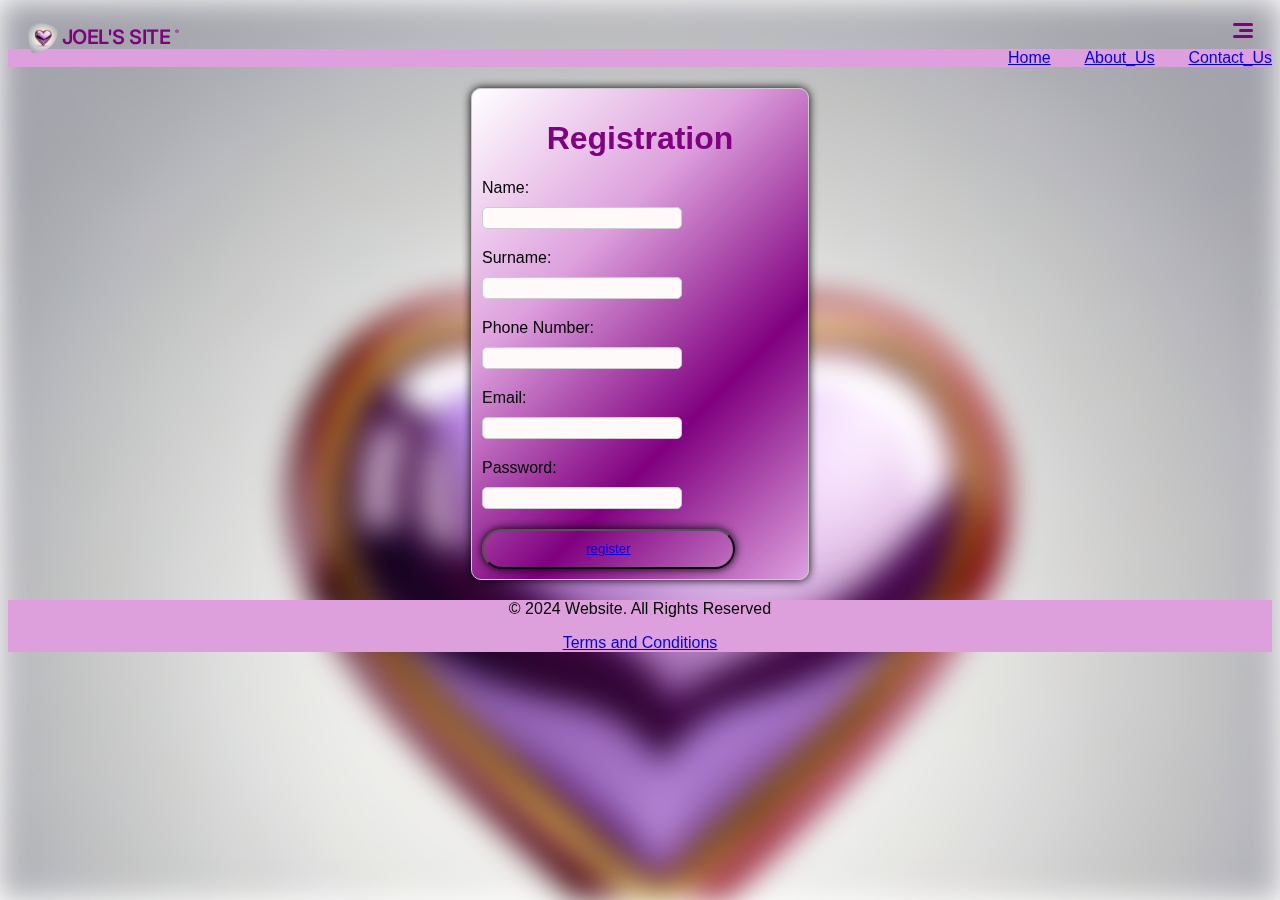
<file: index.html>
<html>
     <head>
       <title>joel</title>
      <meta name="viewport" content="width=device-width, initial-scale=1.0">
       <link rel="stylesheet" href="style.css">
     </head><body>
       <div class="back"></div>
  <header> 
    <div class="divv">
      
 <img src="me.jpg" class="logo"> 
 <p class="logo_text">  
   JOEL'S SITE
   <span class="R_mark"> ® </span> 
 </p> 
    </div>
 <div class="outer_nav_box"> 
   <div class="bar_1"></div> 
   <div class="bar_2"></div> 
   <div class="bar_3"></div> 
 </div>
  <ul>
    <li><a href="#">Home</a></li>
    <li><a href="#">About_Us</a></li>
    <li><a href="#">Contact_Us</a></li>
  </ul>
      </div>
    </header> 
   
   <img src="me.jpg" id="heart">

 <form id="registration-form">
  <h1 class="reg">Registration</h1>
  <label for="name">Name:</label>
  <input type="text" id="name" name="name" required>
  
  <label for="surname">Surname:</label>
  <input type="text" id="surname" name="surname" required>
  
  <label for="phone">Phone Number:</label>
  <input type="tel" id="phone" name="phone" required>
  
  <label for="email">Email:</label>
  <input type="email" id="email" name="email"  required>
  
  <label for="password">Password:</label>
  <input type="password" id="password" name="password" required>
  <br>
  <button type="submit" class="submit" id="submit-btn"><a href="profile.html">register</a></button>
 </form>
    <footer >
        <p>&copy; 2024 Website. All Rights Reserved</p>
    <a href="#">Terms and Conditions</a>
    </footer>
 
 <script>
     const form = document.getElementById('registration-form');

form.addEventListener('submit', (e) => {
 e.preventDefault();
 
 const name = document.getElementById('name').value;
 const surname = document.getElementById('surname').value;
 const phone = document.getElementById('phone').value;
 const email = document.getElementById('email').value;
 const password = document.getElementById('password').value;
 
 // Validation
 if (name === '' || surname === '' || phone === '' || email === '' || password === '') {
  alert('Please fill in all fields.');
  return;
 }
 
 if (!/^[a-zA-Z]+$/.test(name) || !/^[a-zA-Z]+$/.test(surname)) {
  alert('Name and surname should only contain letters.');
  return;
 }
 
 if (!/^\d{10}$/.test(phone)) {
  alert('Invalid phone number. Please use 10 digits.');
  return;
 }
 
 if (!/^[a-zA-Z0-9._%+-]+@[a-zA-Z0-9.-]+\.[a-zA-Z]{2,}$/.test(email)) {
  alert('Invalid email address.');
  return;
 }
 
 if (password.length < 8) {
  alert('Password should be at least 8 characters long.');
  return;
 }
 
 // Submit form data
 const formData = {
  name,
  surname,
  phone,
  email,
  password
 };
 
 // Send data to server using fetch API or AJAX
 fetch('/register', {
  method: 'POST',
  headers: {
   'Content-Type': 'application/json'
  },
  body: JSON.stringify(formData)
 })
 .then((response) => response.json())
 .then((data) => console.log(data))
 .catch((error) => console.error(error));
});
</script>

 
  <script> 
  const form = document.getElementById('registration-form');
const submitBtn = document.getElementById('submit-btn');

submitBtn.addEventListener('click', (e) => {
  e.preventDefault();
  const name = document.getElementById('name').value;
  const email = document.getElementById('email').value;
  const password = document.getElementById('password').value;

  // Store user data in local storage
  localStorage.setItem('name', name);
  localStorage.setItem('email', email);
  localStorage.setItem('password', password);

  // Redirect to profile page
  window.location.href = 'profile.html';
});
  </script> 
    
</body>  
</html>
</file>
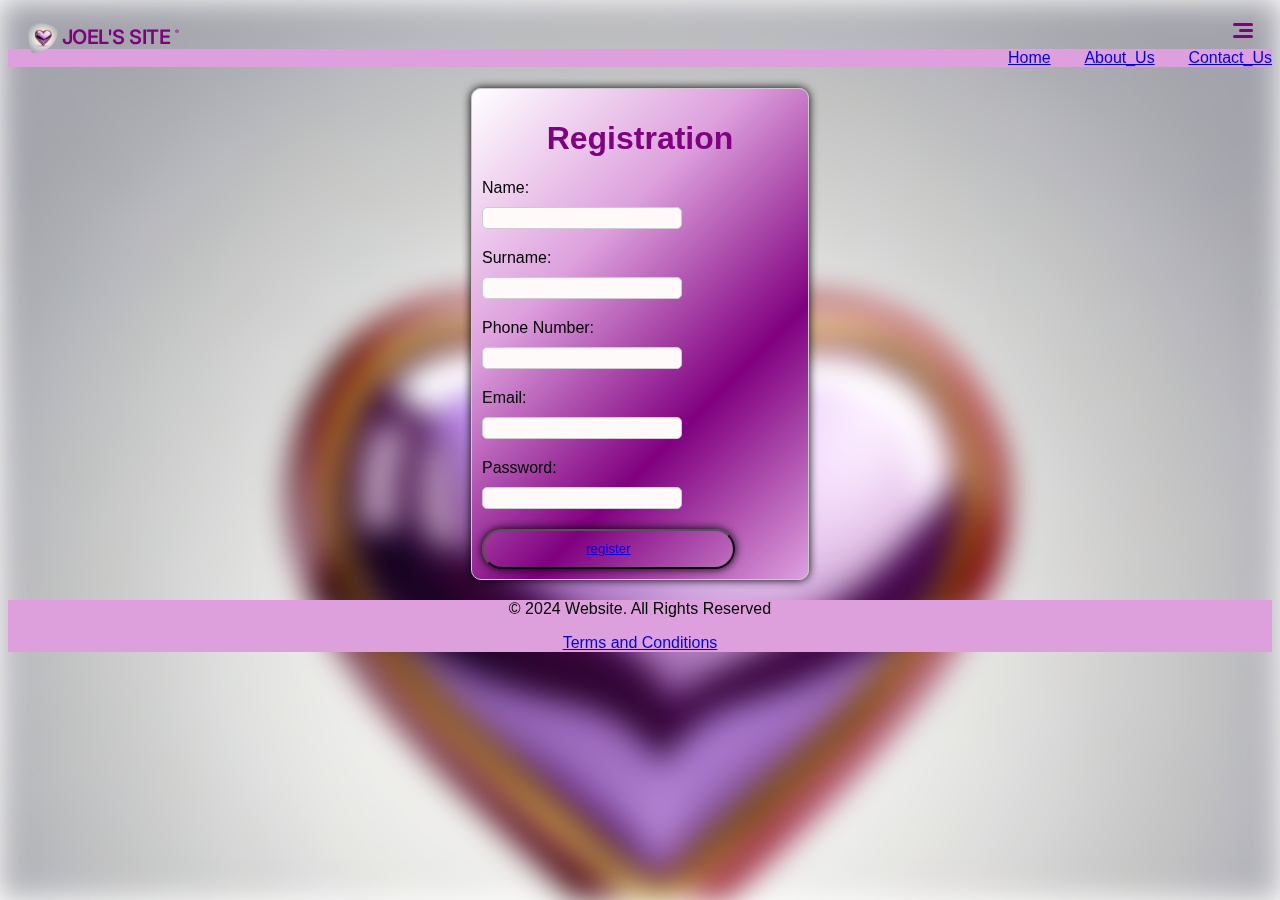
<file: hhh.html>
<html>
     <head>
       <title>joel</title>
       <link rel="stylesheet" href="style.css">
     </head><body>
       <div class="back"></div>
  <header> 
    <div class="divv">
      
 <img src="me.jpg" class="logo"> 
 <p class="logo_text">  
   JOEL'S SITE
   <span class="R_mark"> ® </span> 
 </p> 
    </div>
 <div class="outer_nav_box"> 
   <div class="bar_1"></div> 
   <div class="bar_2"></div> 
   <div class="bar_3"></div> 
 </div>
  <ul>
    <li><a href="#">Home</a></li>
    <li><a href="#">About_Us</a></li>
    <li><a href="#">Contact_Us</a></li>
  </ul>
      </div>
    </header> 
   
   <img src="me.jpg" id="heart">

 <form id="registration-form">
  <h1 class="reg">Registration</h1>
  <label for="name">Name:</label>
  <input type="text" id="name" name="name" required>
  
  <label for="surname">Surname:</label>
  <input type="text" id="surname" name="surname" required>
  
  <label for="phone">Phone Number:</label>
  <input type="tel" id="phone" name="phone" required>
  
  <label for="email">Email:</label>
  <input type="email" id="email" name="email"  required>
  
  <label for="password">Password:</label>
  <input type="password" id="password" name="password" required>
  <br>
  <button type="submit" class="submit" id="submit-btn"><a href="profile.html">register</a></button>
 </form>
    <footer >
        <p>&copy; 2024 Website. All Rights Reserved</p>
    <a href="#">Terms and Conditions</a>
    </footer>
 
 <script>
     const form = document.getElementById('registration-form');

form.addEventListener('submit', (e) => {
 e.preventDefault();
 
 const name = document.getElementById('name').value;
 const surname = document.getElementById('surname').value;
 const phone = document.getElementById('phone').value;
 const email = document.getElementById('email').value;
 const password = document.getElementById('password').value;
 
 // Validation
 if (name === '' || surname === '' || phone === '' || email === '' || password === '') {
  alert('Please fill in all fields.');
  return;
 }
 
 if (!/^[a-zA-Z]+$/.test(name) || !/^[a-zA-Z]+$/.test(surname)) {
  alert('Name and surname should only contain letters.');
  return;
 }
 
 if (!/^\d{10}$/.test(phone)) {
  alert('Invalid phone number. Please use 10 digits.');
  return;
 }
 
 if (!/^[a-zA-Z0-9._%+-]+@[a-zA-Z0-9.-]+\.[a-zA-Z]{2,}$/.test(email)) {
  alert('Invalid email address.');
  return;
 }
 
 if (password.length < 8) {
  alert('Password should be at least 8 characters long.');
  return;
 }
 
 // Submit form data
 const formData = {
  name,
  surname,
  phone,
  email,
  password
 };
 
 // Send data to server using fetch API or AJAX
 fetch('/register', {
  method: 'POST',
  headers: {
   'Content-Type': 'application/json'
  },
  body: JSON.stringify(formData)
 })
 .then((response) => response.json())
 .then((data) => console.log(data))
 .catch((error) => console.error(error));
});
</script>

 
  <script> 
  const form = document.getElementById('registration-form');
const submitBtn = document.getElementById('submit-btn');

submitBtn.addEventListener('click', (e) => {
  e.preventDefault();
  const name = document.getElementById('name').value;
  const email = document.getElementById('email').value;
  const password = document.getElementById('password').value;

  // Store user data in local storage
  localStorage.setItem('name', name);
  localStorage.setItem('email', email);
  localStorage.setItem('password', password);

  // Redirect to profile page
  window.location.href = 'profile.html';
});
  </script> 
    
</body>  
</html>
</file>
<file: style.css>
@import url('https://fonts.googleapis.com/css2?family=Inter:wght@400;500;600&display=swap'); 
@import url('https://fonts.googleapis.com/css2?family=Lato:wght@700&display=swap'); 
body {
  
}
.back{
  position: fixed;
top: 0;
left:0;
width: 100%;
height: 100vh;
background-image: url('me.jpg');
background-size: cover;
filter: blur(15px);
z-index: -1;
}

@keyframes gradient {
  0% {
    background-position: 0% 50%;
  }
  50% {
    background-position: 100% 50%;
  }
  100% {
    background-position: 0% 50%;
  }
}
footer{
    text-align: center;
    background-color: plum;
}
.link{
float: right;
    margin: 10px;
}
header{ 
  width: 100%; 
  height: 60px; 
} 
.divv{
  animation: move 1s ease-in;
}
 
.logo{ 
  width: 30px; 
  height: 30px; 
  margin: 0; 
  padding-top: 15px; 
  padding-left: 20px; 
    border-radius: 50%;
} 
 
.logo_text{ 
  font-size: 20px; 
  font-family: 'Inter', sans-serif; 
  font-weight:600; 
  letter-spacing: -.5px; 
  margin:0; 
  margin-top: -28px; 
  padding-left: 53.5px; 
color: purple;
} 
 
.R_mark{ 
  font-size: 6px; 
  font-family: 'Inter', sans-serif; 
  font-weight:600; 
  margin: 0; 
  position: relative; 
  top: -10px; 
} 
 
.outer_nav_box{ 
  width: 35px; 
  height: 35px; 
  border-radius:50%; 
  position: absolute; 
  right: 20px; 
  top:12.5px; 
} 
 
.bar_1 , .bar_2 , .bar_3{ 
  width: 20px; 
  height: 3px; 
  border-radius: 3px; 
  background-color: purple; 
  margin: 0; 
  margin-top: 10px; 
  margin-left: 8px; 
} 
 
.bar_2{ 
  width: 14px; 
  margin-top: 3px; 
  margin-left: 14px; 
} 
 
.bar_3{ 
  margin-top: 3px; 
} 
 

#heart{ 
  width: 40px; 
  height: 38px; 
  margin:0; 
  margin-top: -110px; 
  opacity: 0; 
  position: absolute; 
  right: 2%; 
  animation-name: heart_animation; 
  animation-duration: 3s; 
  animation-delay: 1s; 
  animation-iteration-count: 1; 
  animation-timing-function: ease-in-out; 
} 
 
@keyframes heart_animation{ 
  0%{ 
 margin-top: -70px; 
 transform: rotate(-20deg); 
  } 
  80%{ 
 margin-top: -120px; 
 transform: rotate(-20deg); 
  } 
  100%{ 
 margin-top: -110px; 
 transform: rotate(0deg); 
  } 
} 
 
.text{ 
  font-size: 18px; 
  font-family: 'Inter', sans-serif; 
  font-weight:400; 
  text-align: center;
    font-family:monospace;
}
  body {
   font-family: Arial, sans-serif;
  }
.reg{
    color: purple;
    text-align: center;

  }
  form {
   width: 25%;
   margin: 20px auto;
   padding: 10px;
   border: 1px solid #ccc;
   border-radius: 10px;
   background: linear-gradient(-45deg,plum,purple,plum,white);
   animation: gradient 15s ease infinite;
   box-shadow: 0 0 10px rgba(1, 1, 1, 2.1);
  animation: move 0.8s ease-in;
  }
  
  @keyframes move{
    0%{
      transform:translateX(100px);
      opacity: 0;
    }
    100%{
      transform:translateX(0px);
      opacity: 1;
    }
  }
  
  label {
   display: block;
   margin-bottom: 10px;
  }
  
  input[type="text"], input[type="email"], input[type="password"], input[type="tel"] {
   width: 200px;
   height: 10px;
   margin-bottom: 20px;
   padding: 10px;
   border: 1px solid #ccc;
   border-radius: 5px;
      background-color:snow;
  }
  
  button[type="submit"] {
   width: 80%;
   height: 40px;
   background-color: transparent;
   padding: 10px;
   border-radius: 50px;
   cursor: pointer;
      box-shadow: 0 0 10px rgba(1, 1, 1, 2.1);
  }
  
  button[type="submit"]:hover {
   background-color: purple;
  }
  ul{
    display: flex;
    list-style: none;
    padding-left: 1000px;
    margin: 0;
justify-content: space-between;  
background-color: plum;   
  }
</file>
